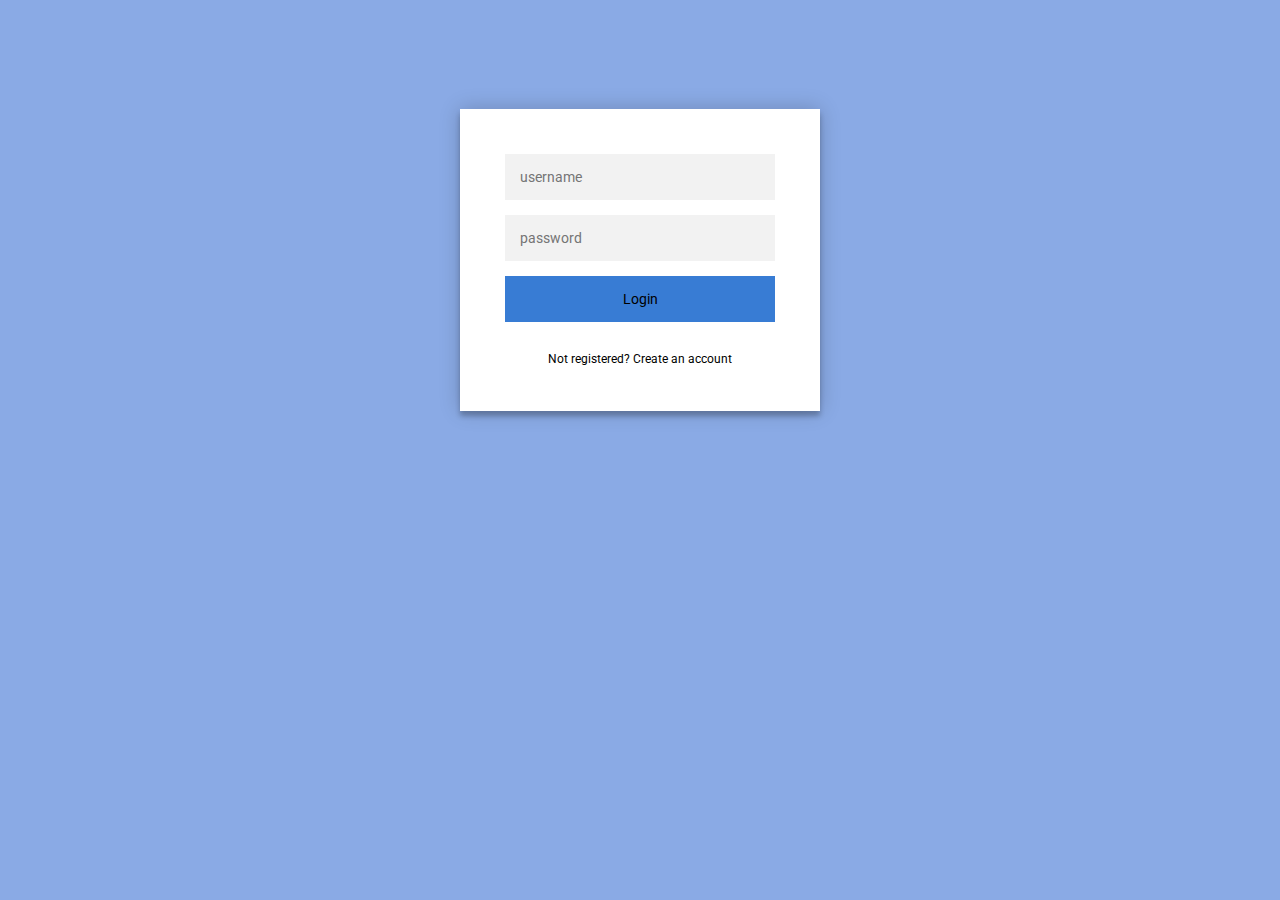
<file: index.html>
<!DOCTYPE html>

<html lang="en">
<head>
  <meta charset="UTF-8">
  <meta name="viewport" content="width=device-width, initial-scale=1.0">
  <meta http-equiv="X-UA-Compatible" content="ie=edge">
  <title>SMCID Login</title>
  <link rel="stylesheet" href="./resources/css/login.css">
</head>
<body>
  <div class="login-page">
    <div class="form">
      <form class="register-form">
        <input type="text" placeholder="name"/>
        <input type="password" placeholder="password"/>
        <input type="text" placeholder="email address"/>
        <button>create</button>
        <p class="message">Already registered? <a href="#">Sign In</a></p>
      </form>
      <form id="login-form">
        <input type="text" name="username" placeholder="username"/>
        <input type="password" name="password" placeholder="password"/>
        <input type="submit" value="Login" id="login-form-submit">
        <!--<button>login</button>-->
        <p class="message">Not registered? <a href="#">Create an account</a></p>
      </form>
    </div>
  </div>

  <script src="js/login.js"></script

</body>
</html>
</file>
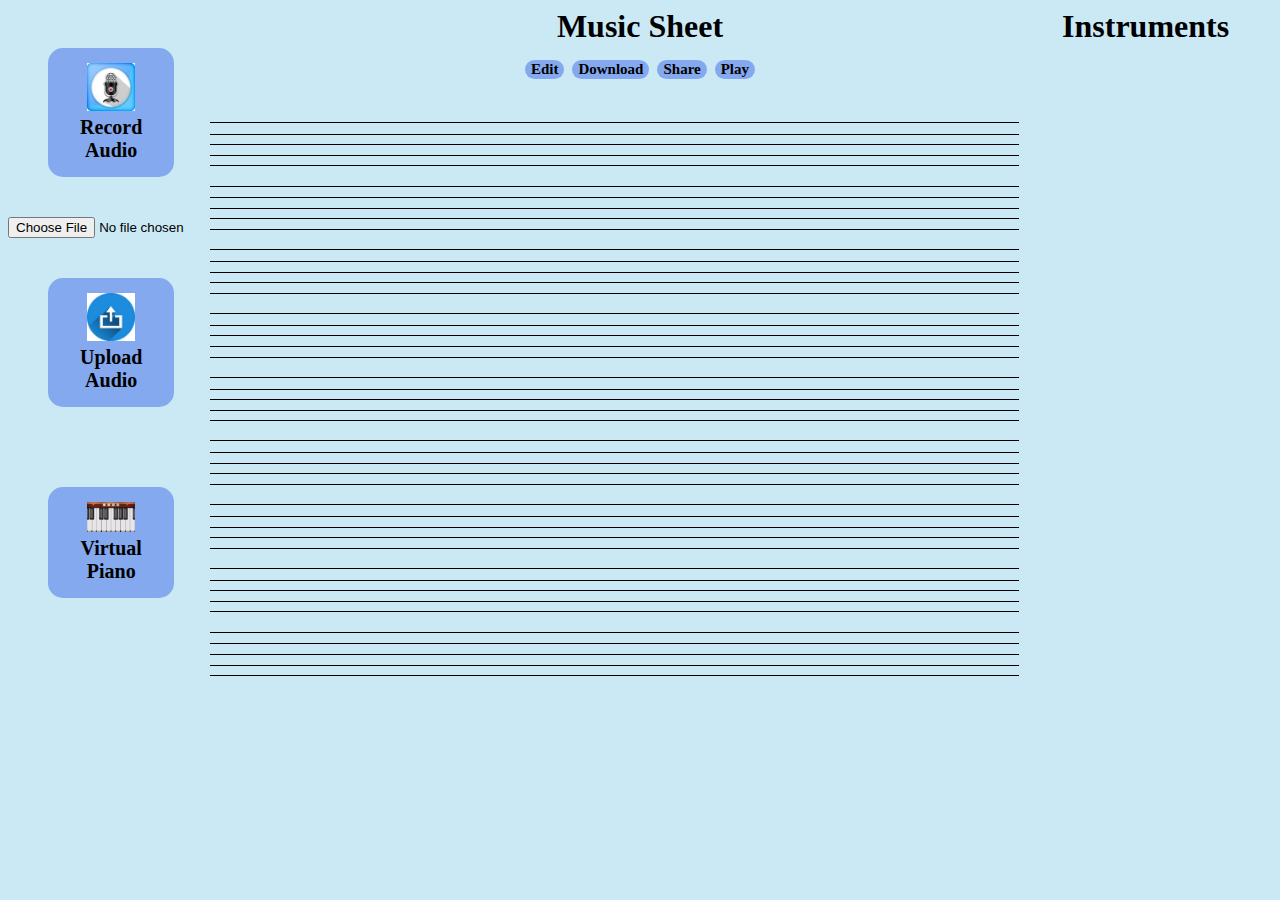
<file: music.html>
<!DOCTYPE html>

<html lang="en">
<head>
  <meta charset="UTF-8">
  <meta name="viewport" content="width=device-width, initial-scale=1.0">
  <meta http-equiv="X-UA-Compatible" content="ie=edge">
  <title>SMCID</title>
  <link rel="stylesheet" href="./resources/css/music.css">
</head>
<body>
  <div class="user-upload" style="width: 20%; float:left">
    <button class="record" type="submit" name="myFile">
      <img src="./resources/images/record.jpeg" width=50%>
      Record Audio
    </button>
  <input type="file" id="fileInput"> 
  <button id="uploadButton">
    <img src="./resources/images/upload.jpeg" width=50%>
    Upload Audio
  </button>
  <script>

    document.getElementById("uploadButton").onclick = () => {
      let fileElement = document.getElementById('fileInput')

      // check if user had selected a file
      if (fileElement.files.length === 0) {
        alert('please choose a file')
        return
      }

      let file = fileElement.files[0]

      let formData = new FormData();
      formData.set('file', file);

      axios.post("Users/ha/Projects/SMCID/resources/audio", formData, {
        onUploadProgress: progressEvent => {
          const percentCompleted = Math.round(
            (progressEvent.loaded * 100) / progressEvent.total
          );
          console.log(`upload process: ${percentCompleted}%`);
        }
      })
        .then(res => {
          console.log(res.data)
          console.log(res.data.url)
        })
    }

  </script>
    <button class="virtual-piano" type="submit">
        <img src="./resources/images/piano.jpeg" width=50%>
      Virtual Piano
    </button>
    
  </div>
  
  <div class="instrument-list" style="width: 20%; float:right">
    Instruments
    <p></p>
  </div>

  <div class="music-sheet" style="width: 80%">
      Music Sheet
      <br>
      <button class="edit" type="submit">
        Edit
      </button>

      <button id="download" class="download" type="submit">
        Download
      </button>

      <button class="share" type="submit">
        Share
      </button>

      <button class="play" type="submit">
          Play
        </button>

      <div class="cat_sheet cat_sheet--animate">
          <span class="cat_sheet__lines">
            <span class="cat_sheet__notes-wrapper">
              <span class="cat_sheet__note cat_sheet__note--1"></span>
              <span class="cat_sheet__note cat_sheet__note--2"></span>
              <span class="cat_sheet__note cat_sheet__note--3"></span>
              <span class="cat_sheet__note cat_sheet__note--4"></span>
              <span class="cat_sheet__note cat_sheet__note--5"></span>
              <span class="cat_sheet__note cat_sheet__note--6"></span>
              <span class="cat_sheet__note cat_sheet__note--7"></span>
              <span class="cat_sheet__note cat_sheet__note--8"></span>
              <span class="cat_sheet__note cat_sheet__note--9"></span>
              <span class="cat_sheet__note cat_sheet__note--10"></span>
              <span class="cat_sheet__note cat_sheet__note--11"></span>
              <span class="cat_sheet__note cat_sheet__note--12"></span>
            </span>
          </span>
        </div>

        <div class="cat_sheet cat_sheet--animate">
            <span class="cat_sheet__lines">
              <span class="cat_sheet__notes-wrapper">
                <span class="cat_sheet__note cat_sheet__note--13"></span>
                <span class="cat_sheet__note cat_sheet__note--14"></span>
                <span class="cat_sheet__note cat_sheet__note--15"></span>
                <span class="cat_sheet__note cat_sheet__note--16"></span>
                <span class="cat_sheet__note cat_sheet__note--17"></span>
                <span class="cat_sheet__note cat_sheet__note--18"></span>
                <span class="cat_sheet__note cat_sheet__note--19"></span>
                <span class="cat_sheet__note cat_sheet__note--20"></span>
                <span class="cat_sheet__note cat_sheet__note--21"></span>
                <span class="cat_sheet__note cat_sheet__note--22"></span>
                <span class="cat_sheet__note cat_sheet__note--23"></span>
                
                
              </span>
            </span>
          </div>
        
          <div class="cat_sheet cat_sheet--animate">
              <span class="cat_sheet__lines">
                <span class="cat_sheet__notes-wrapper">
                    <span class="cat_sheet__note cat_sheet__note--24"></span>
                    <span class="cat_sheet__note cat_sheet__note--25"></span>
                    <span class="cat_sheet__note cat_sheet__note--26"></span>
                    <span class="cat_sheet__note cat_sheet__note--27"></span>
                    <span class="cat_sheet__note cat_sheet__note--28"></span>
                    <span class="cat_sheet__note cat_sheet__note--29"></span>
                    <span class="cat_sheet__note cat_sheet__note--30"></span>
                    <span class="cat_sheet__note cat_sheet__note--31"></span>
                    <span class="cat_sheet__note cat_sheet__note--32"></span>
                    <span class="cat_sheet__note cat_sheet__note--33"></span>
                    <span class="cat_sheet__note cat_sheet__note--34"></span>
                    
                </span>
              </span>
            </div>

            <div class="cat_sheet cat_sheet--animate">
                <span class="cat_sheet__lines">
                  <span class="cat_sheet__notes-wrapper">
                      <span class="cat_sheet__note cat_sheet__note--35"></span>
                      <span class="cat_sheet__note cat_sheet__note--36"></span>
                      <span class="cat_sheet__note cat_sheet__note--37"></span>
                      <span class="cat_sheet__note cat_sheet__note--38"></span>
                      <span class="cat_sheet__note cat_sheet__note--39"></span>
                      <span class="cat_sheet__note cat_sheet__note--40"></span>
                      <span class="cat_sheet__note cat_sheet__note--41"></span>
                      <span class="cat_sheet__note cat_sheet__note--42"></span>
                      <span class="cat_sheet__note cat_sheet__note--43"></span>
                      <span class="cat_sheet__note cat_sheet__note--44"></span>
                      <span class="cat_sheet__note cat_sheet__note--45"></span>
                      
                      
                  </span>
                </span>
              </div>

              <div class="cat_sheet cat_sheet--animate">
                  <span class="cat_sheet__lines">
                    <span class="cat_sheet__notes-wrapper">
                        <span class="cat_sheet__note cat_sheet__note--46"></span>
                        <span class="cat_sheet__note cat_sheet__note--47"></span>
                        <span class="cat_sheet__note cat_sheet__note--48"></span>
                        <span class="cat_sheet__note cat_sheet__note--49"></span>
                        <span class="cat_sheet__note cat_sheet__note--50"></span>
                        <span class="cat_sheet__note cat_sheet__note--51"></span>
                        <span class="cat_sheet__note cat_sheet__note--52"></span>
                        <span class="cat_sheet__note cat_sheet__note--53"></span>
                        <span class="cat_sheet__note cat_sheet__note--54"></span>
                        <span class="cat_sheet__note cat_sheet__note--55"></span>
                        <span class="cat_sheet__note cat_sheet__note--56"></span>
                        
                        
                    </span>
                  </span>
                </div>

                <div class="cat_sheet cat_sheet--animate">
                    <span class="cat_sheet__lines">
                      <span class="cat_sheet__notes-wrapper">
                          <span class="cat_sheet__note cat_sheet__note--57"></span>
                          <span class="cat_sheet__note cat_sheet__note--58"></span>
                          <span class="cat_sheet__note cat_sheet__note--59"></span>
                          <span class="cat_sheet__note cat_sheet__note--60"></span>
                          <span class="cat_sheet__note cat_sheet__note--61"></span>
                          <span class="cat_sheet__note cat_sheet__note--62"></span>
                          <span class="cat_sheet__note cat_sheet__note--63"></span>
                          <span class="cat_sheet__note cat_sheet__note--64"></span>
                          <span class="cat_sheet__note cat_sheet__note--65"></span>
                          <span class="cat_sheet__note cat_sheet__note--66"></span>
                          <span class="cat_sheet__note cat_sheet__note--67"></span>
                          
                          
                      </span>
                    </span>
                  </div>

                  <div class="cat_sheet cat_sheet--animate">
                      <span class="cat_sheet__lines">
                        <span class="cat_sheet__notes-wrapper">
                            <span class="cat_sheet__note cat_sheet__note--68"></span>
                            <span class="cat_sheet__note cat_sheet__note--69"></span>
                            <span class="cat_sheet__note cat_sheet__note--70"></span>
                        </span>
                      </span>
                    </div>

                    <div class="cat_sheet cat_sheet--animate">
                        <span class="cat_sheet__lines">
                          <span class="cat_sheet__notes-wrapper">
                          </span>
                        </span>
                      </div>

                      <div class="cat_sheet cat_sheet--animate">
                          <span class="cat_sheet__lines">
                            <span class="cat_sheet__notes-wrapper">
                            </span>
                          </span>
                        </div>
  </div>
  
  

  <script src="js/music.js"></script
</body>
</html>
</file>
<file: resources/css/login.css>
@import url(https://fonts.googleapis.com/css?family=Roboto:300);

.login-page {
  width: 360px;
  padding: 8% 0 0;
  margin: auto;
}
.form {
  position: relative;
  z-index: 1;
  background: #FFFFFF;
  max-width: 360px;
  margin: 0 auto 100px;
  padding: 45px;
  text-align: center;
  box-shadow: 0 0 20px 0 rgba(0, 0, 0, 0.2), 0 5px 5px 0 rgba(0, 0, 0, 0.24);
}
.form input {
  font-family: "Roboto", sans-serif;
  outline: 0;
  background: #f2f2f2;
  width: 100%;
  border: 0;
  margin: 0 0 15px;
  padding: 15px;
  box-sizing: border-box;
  font-size: 14px;
}

#login-form-submit {
  cursor: pointer;
  background: rgb(56, 124, 212);
}
.form button {
  font-family: "Roboto", sans-serif;
  text-transform: uppercase;
  outline: 0;
  background: #8AAAE5;
  width: 100%;
  border: 0;
  padding: 15px;
  color: #FFFFFF;
  font-size: 14px;
  -webkit-transition: all 0.3 ease;
  transition: all 0.3 ease;
  cursor: pointer;
}
.form button:hover,.form button:active,.form button:focus {
  background: rgb(56, 124, 212);
}
.form .message {
  margin: 15px 0 0;
  color: black;
  font-size: 12px;
}
.form .message a {
  color: black;
  text-decoration: none;
}
.form .register-form {
  display: none;
}
.container {
  position: relative;
  z-index: 1;
  max-width: 300px;
  margin: 0 auto;
}
.container:before, .container:after {
  content: "";
  display: block;
  clear: both;
}
.container .info {
  margin: 50px auto;
  text-align: center;
}
.container .info h1 {
  margin: 0 0 15px;
  padding: 0;
  font-size: 36px;
  font-weight: 300;
  color: #1a1a1a;
}
.container .info span {
  color: #4d4d4d;
  font-size: 12px;
}
.container .info span a {
  color: #000000;
  text-decoration: none;
}
.container .info span .fa {
  color: #EF3B3A;
}
body {
  background: #8AAAE5; /* fallback for old browsers */
  background: #8AAAE5;
  background: #8AAAE5;
  font-family: "Roboto", sans-serif;
  -webkit-font-smoothing: antialiased;
  -moz-osx-font-smoothing: grayscale;      
}
</file>
<file: resources/css/music.css>
* {
  -webkit-box-sizing: border-box;
          box-sizing: border-box;
}

button {
  font-family: "Garamond";
  font-weight: bold;
  outline: 0;
  background: #84a9ee;
  border: 0;
  border-radius: 15px;
  color: black;
  font-size: 15px;
  -webkit-transition: all 0.3 ease;
  transition: all 0.3 ease;
  cursor: pointer;
}

.user-upload button {
  font-family: "Garamond";
  font-weight: bold;
  outline: 0;
  background: #84a9ee;
  width: 50%;
  border: 0;
  border-radius: 15px;
  margin: 2em 2em 2em 2em;
  padding: 15px;
  color: black;
  font-size: 20px;
  -webkit-transition: all 0.3 ease;
  transition: all 0.3 ease;
  cursor: pointer;
}

.music-sheet {
  text-align: center;
  font-size: 20px;
  font-size: 2rem;
  font-family: "Garamond";
  font-weight: bold;
  top: 0;
}

.instrument-list {
  text-align: center;
  font-size: 20px;
  font-size: 2rem;
  font-family: "Garamond";
  font-weight: bold;
}

.instrument-list p {
  text-align: center;
  font-size: 16px;
  font-size: 1.6rem;
  font-family: "Garamond";
}

.cat_sheet {
  margin-top: 1.3em;
  margin-bottom: 1.3em;
  text-align: center;
  line-height: 1.4;
  font-size: 20px;
  font-size: 2rem;
  position: relative;
  top: 10px;
  left: 20%;
}

.cat_sheet__lines {
  display: block;
  position: relative;
  border-top: 1px solid #000000;
  height: 0;
  border-bottom: 1px solid #000000;
  padding-top: 0.3em;
  padding-bottom: 0.33em;
  width: 80%;
}

.cat_sheet__lines:before, .cat_sheet__lines:after {
  content: '';
  display: block;
  width: 100%;
  padding-top: 0.3em;
  padding-bottom: 0.33em;
  border-top: 1px solid #000000;
}

.cat_sheet__lines:after {
  border-bottom: 1px solid #000000;
}

.cat_sheet__lines:before {
  position: absolute;
  top: -0.4em;
}

.cat_sheet__notes-wrapper {
  position: absolute;
  width: 22em;
  top: 0;
  left: 50%;
  margin-left: -11em;
}

.cat_sheet__note.cat_sheet__note--3:before, .cat_sheet__note.cat_sheet__note--5:before, .cat_sheet__note.cat_sheet__note--12:before {
  content: '';
  border-left: 1px solid #000000;
  height: 1em;
  position: relative;
  left: -0.2em;
  top: -0.05em;
}

.cat_sheet__note.cat_sheet__note--1:before, .cat_sheet__note.cat_sheet__note--2:before, .cat_sheet__note.cat_sheet__note--4:before, .cat_sheet__note.cat_sheet__note--6:before, .cat_sheet__note.cat_sheet__note--7:before, .cat_sheet__note.cat_sheet__note--8:before, .cat_sheet__note.cat_sheet__note--9:before, .cat_sheet__note.cat_sheet__note--10:before, .cat_sheet__note.cat_sheet__note--11:before, .cat_sheet__note.cat_sheet__note--13:before, .cat_sheet__note.cat_sheet__note--14:before, .cat_sheet__note.cat_sheet__note--15:before, .cat_sheet__note.cat_sheet__note--16:before, .cat_sheet__note.cat_sheet__note--17:before, .cat_sheet__note.cat_sheet__note--18:before, .cat_sheet__note.cat_sheet__note--19:before, .cat_sheet__note.cat_sheet__note--20:before, .cat_sheet__note.cat_sheet__note--21:before, .cat_sheet__note.cat_sheet__note--22:before, .cat_sheet__note.cat_sheet__note--23:before, .cat_sheet__note.cat_sheet__note--24:before, .cat_sheet__note.cat_sheet__note--25:before, .cat_sheet__note.cat_sheet__note--26:before, .cat_sheet__note.cat_sheet__note--27:before, .cat_sheet__note.cat_sheet__note--28:before, .cat_sheet__note.cat_sheet__note--29:before, .cat_sheet__note.cat_sheet__note--30:before, .cat_sheet__note.cat_sheet__note--31:before, .cat_sheet__note.cat_sheet__note--32:before, .cat_sheet__note.cat_sheet__note--33:before, .cat_sheet__note.cat_sheet__note--34:before, .cat_sheet__note.cat_sheet__note--35:before, .cat_sheet__note.cat_sheet__note--36:before, .cat_sheet__note.cat_sheet__note--37:before, .cat_sheet__note.cat_sheet__note--38:before, .cat_sheet__note.cat_sheet__note--39:before, .cat_sheet__note.cat_sheet__note--40:before, .cat_sheet__note.cat_sheet__note--41:before, .cat_sheet__note.cat_sheet__note--42:before, .cat_sheet__note.cat_sheet__note--43:before, .cat_sheet__note.cat_sheet__note--44:before, .cat_sheet__note.cat_sheet__note--45:before, .cat_sheet__note.cat_sheet__note--46:before, .cat_sheet__note.cat_sheet__note--47:before, .cat_sheet__note.cat_sheet__note--48:before, .cat_sheet__note.cat_sheet__note--49:before, .cat_sheet__note.cat_sheet__note--50:before, .cat_sheet__note.cat_sheet__note--51:before, .cat_sheet__note.cat_sheet__note--52:before, .cat_sheet__note.cat_sheet__note--53:before, .cat_sheet__note.cat_sheet__note--54:before, .cat_sheet__note.cat_sheet__note--55:before, .cat_sheet__note.cat_sheet__note--56:before, .cat_sheet__note.cat_sheet__note--57:before, .cat_sheet__note.cat_sheet__note--58:before, .cat_sheet__note.cat_sheet__note--59:before, .cat_sheet__note.cat_sheet__note--60:before, .cat_sheet__note.cat_sheet__note--61:before, .cat_sheet__note.cat_sheet__note--62:before, .cat_sheet__note.cat_sheet__note--63:before, .cat_sheet__note.cat_sheet__note--64:before, .cat_sheet__note.cat_sheet__note--65:before, .cat_sheet__note.cat_sheet__note--66:before, .cat_sheet__note.cat_sheet__note--67:before, .cat_sheet__note.cat_sheet__note--68:before, .cat_sheet__note.cat_sheet__note--69:before, .cat_sheet__note.cat_sheet__note--70:before {
  content: '';
  border-right: 1px solid #000000;
  height: 1em;
  position: relative;
  left: 0.2em;
  top: -1.05em;
}

.cat_sheet__note {
  position: absolute;
  height: 0.3em;
  width: 0.4em;
  background-color: #000000;
  border-radius: 0.4em / 0.3em;
}

.cat_sheet--animate .cat_sheet__note {
  opacity: 0;
  -webkit-animation-name: cat_fade-in;
  animation-name: cat_fade-in;
  -webkit-animation-duration: 0.8s;
  animation-duration: 0.8s;
  -webkit-animation-fill-mode: forwards;
  animation-fill-mode: forwards;
  -webkit-animation-timing-function: linear;
  animation-timing-function: linear;
}

.cat_sheet__note.cat_sheet__note--1 {
  left: 0em;
  top: 0.65em;
  -webkit-animation-delay: 80s;
  animation-delay: 80s;
}

.cat_sheet__note.cat_sheet__note--1:after {
  content: '';
  display: block;
  position: relative;
  border-top: 3px solid #000000;
  width: 1.15em;
  top: -2.6em;
  left: 0.33em;
  -webkit-transform: rotate(-30deg);
  transform: rotate(-30deg);
}

.cat_sheet__note.cat_sheet__note--2 {
  left: 1em;
  top: 0.18em;
  -webkit-animation-delay: 15s;
  animation-delay: 15s;
}

.cat_sheet__note.cat_sheet__note--3 {
  left: 3em;
  top: 0.18em;
  -webkit-animation-delay: 15.1s;
  animation-delay: 15.1s;
}

.cat_sheet__note.cat_sheet__note--4 {
  left: 5em;
  top: 0.33em;
  -webkit-animation-delay: 15.2s;
  animation-delay: 15.2s;
}

.cat_sheet__note.cat_sheet__note--5 {
  left: 7em;
  top: 0.18em;
  -webkit-animation-delay: 15.3s;
  animation-delay: 15.3s;
}

.cat_sheet__note.cat_sheet__note--6 {
  left: 9em;
  top: 0.5em;
  -webkit-animation-delay: 15.4s;
  animation-delay: 15.4s;
}

.cat_sheet__note.cat_sheet__note--7 {
  left: 11em;
  top: 0.5em;
  -webkit-animation-delay: 15.5s;
  animation-delay: 15.5s;
}

.cat_sheet__note.cat_sheet__note--8 {
  left: 13em;
  top: 0.65em;
  -webkit-animation-delay: 15.6s;
  animation-delay: 15.6s;
}

.cat_sheet__note.cat_sheet__note--9 {
  left: 15em;
  top: 0.33em;
  -webkit-animation-delay: 15.7s;
  animation-delay: 15.7s;
}

.cat_sheet__note.cat_sheet__note--10 {
  left: 17em;
  top: 0.65em;
  -webkit-animation-delay: 15.8s;
  animation-delay: 15.8s;
}

.cat_sheet__note.cat_sheet__note--11 {
  left: 19em;
  top: 0.33em;
  -webkit-animation-delay: 15.9s;
  animation-delay: 15.9s;
}

.cat_sheet__note.cat_sheet__note--12 {
  left: 21em;
  top: 0.13em;
  background-color: transparent;
  border: 1px solid #000000;
  -webkit-box-sizing: content-box;
          box-sizing: content-box;
  -webkit-animation-delay: 16s;
  animation-delay: 16s;
}

.cat_sheet__note.cat_sheet__note--12:before {
  left: -0.23em;
}

.cat_sheet__note.cat_sheet__note--13 {
  left: 1em;
  top: 0.33em;
  -webkit-animation-delay: 16.1s;
  animation-delay: 16.1s;
}

.cat_sheet__note.cat_sheet__note--14 {
  left: 3em;
  top: 0.65em;
  -webkit-animation-delay: 16.2s;
  animation-delay: 16.2s;
}

.cat_sheet__note.cat_sheet__note--15 {
  left: 5em;
  top: 0.5em;
  -webkit-animation-delay: 16.3s;
  animation-delay: 16.3s;
}

.cat_sheet__note.cat_sheet__note--16 {
  left: 7em;
  top: 0.33em;
  -webkit-animation-delay: 16.4s;
  animation-delay: 16.4s;
}

.cat_sheet__note.cat_sheet__note--17 {
  left: 9em;
  top: 0.33em;
  -webkit-animation-delay: 16.5s;
  animation-delay: 16.5s;
}

.cat_sheet__note.cat_sheet__note--18 {
  left: 11em;
  top: 0.18em;
  -webkit-animation-delay: 16.6s;
  animation-delay: 16.6s;
}

.cat_sheet__note.cat_sheet__note--19 {
  left: 13em;
  top: 0.65em;
  -webkit-animation-delay: 16.7s;
  animation-delay: 16.7s;
}

.cat_sheet__note.cat_sheet__note--20 {
  left: 15em;
  top: 0.5em;
  -webkit-animation-delay: 16.8s;
  animation-delay: 16.8s;
}

.cat_sheet__note.cat_sheet__note--21 {
  left: 17em;
  top: 0.65em;
  -webkit-animation-delay: 16.9s;
  animation-delay: 16.9s;
}

.cat_sheet__note.cat_sheet__note--22 {
  left: 19em;
  top: 0.33em;
  -webkit-animation-delay: 17s;
  animation-delay: 17s;
}

.cat_sheet__note.cat_sheet__note--23 {
  left: 21em;
  top: 0.13em;
  -webkit-animation-delay: 17.1s;
  animation-delay: 17.1s;
}

.cat_sheet__note.cat_sheet__note--24 {
  left: 0em;
  top: 0.18em;
  -webkit-animation-delay: 17.2s;
  animation-delay: 17.2s;
}

.cat_sheet__note.cat_sheet__note--25 {
  left: 2em;
  top: 0.5em;
  -webkit-animation-delay: 17.3s;
  animation-delay: 17.3s;
}

.cat_sheet__note.cat_sheet__note--26 {
  left: 4em;
  top: 0.65em;
  -webkit-animation-delay: 17.4s;
  animation-delay: 17.4s;
}

.cat_sheet__note.cat_sheet__note--27 {
  left: 6em;
  top: 0.5em;
  -webkit-animation-delay: 17.5s;
  animation-delay: 17.5s;
}

.cat_sheet__note.cat_sheet__note--28 {
  left: 8em;
  top: 0.18em;
  -webkit-animation-delay: 17.6s;
  animation-delay: 17.6s;
}

.cat_sheet__note.cat_sheet__note--29 {
  left: 10em;
  top: 0.13em;
  -webkit-animation-delay: 17.7s;
  animation-delay: 17.7s;
}

.cat_sheet__note.cat_sheet__note--30 {
  left: 12em;
  top: 0.5em;
  -webkit-animation-delay: 17.8s;
  animation-delay: 17.8s;
}

.cat_sheet__note.cat_sheet__note--31 {
  left: 14em;
  top: 0.33em;
  -webkit-animation-delay: 17.9s;
  animation-delay: 17.9s;
}

.cat_sheet__note.cat_sheet__note--32 {
  left: 16em;
  top: 0.33em;
  -webkit-animation-delay: 20s;
  animation-delay: 20s;
}

.cat_sheet__note.cat_sheet__note--33 {
  left: 18em;
  top: 0.5em;
  -webkit-animation-delay: 20.1s;
  animation-delay: 20.1s;
}

.cat_sheet__note.cat_sheet__note--34 {
  left: 20em;
  top: 0.13em;
  -webkit-animation-delay: 20.2s;
  animation-delay: 20.2s;
}

.cat_sheet__note.cat_sheet__note--35 {
  left: 1em;
  top: 0.13em;
  -webkit-animation-delay: 20.3s;
  animation-delay: 20.3s;
}

.cat_sheet__note.cat_sheet__note--36 {
  left: 3em;
  top: 0.65em;
  -webkit-animation-delay: 20.4s;
  animation-delay: 20.4s;
}

.cat_sheet__note.cat_sheet__note--37 {
  left: 5em;
  top: 0.18em;
  -webkit-animation-delay: 20.5s;
  animation-delay: 20.5s;
}

.cat_sheet__note.cat_sheet__note--38 {
  left: 7em;
  top: 0.65em;
  -webkit-animation-delay: 20.6s;
  animation-delay: 20.6s;
}

.cat_sheet__note.cat_sheet__note--39 {
  left: 9em;
  top: 0.5em;
  -webkit-animation-delay: 20.7s;
  animation-delay: 20.7s;
}

.cat_sheet__note.cat_sheet__note--40 {
  left: 11em;
  top: 0.5em;
  -webkit-animation-delay: 20.8s;
  animation-delay: 20.8s;
}

.cat_sheet__note.cat_sheet__note--41 {
  left: 13em;
  top: 0.13em;
  -webkit-animation-delay: 20.9s;
  animation-delay: 20.9s;
}

.cat_sheet__note.cat_sheet__note--42 {
  left: 15em;
  top: 0.33em;
  -webkit-animation-delay: 21s;
  animation-delay: 21s;
}

.cat_sheet__note.cat_sheet__note--43 {
  left: 17em;
  top: 0.33em;
  -webkit-animation-delay: 21.1s;
  animation-delay: 21.1s;
}

.cat_sheet__note.cat_sheet__note--44 {
  left: 19em;
  top: 0.5em;
  -webkit-animation-delay: 21.2s;
  animation-delay: 21.2s;
}

.cat_sheet__note.cat_sheet__note--45 {
  left: 21em;
  top: 0.18em;
  -webkit-animation-delay: 21.3s;
  animation-delay: 21.3s;
}

.cat_sheet__note.cat_sheet__note--46 {
  left: 0em;
  top: 0.5em;
  -webkit-animation-delay: 21.4s;
  animation-delay: 21.4s;
}

.cat_sheet__note.cat_sheet__note--47 {
  left: 2em;
  top: 0.5em;
  -webkit-animation-delay: 21.5s;
  animation-delay: 21.5s;
}

.cat_sheet__note.cat_sheet__note--48 {
  left: 4em;
  top: 0.13em;
  -webkit-animation-delay: 21.6s;
  animation-delay: 21.6s;
}

.cat_sheet__note.cat_sheet__note--49 {
  left: 6em;
  top: 0.33em;
  -webkit-animation-delay: 21.7s;
  animation-delay: 21.7s;
}

.cat_sheet__note.cat_sheet__note--50 {
  left: 8em;
  top: 0.33em;
  -webkit-animation-delay: 21.8s;
  animation-delay: 21.8s;
}

.cat_sheet__note.cat_sheet__note--51 {
  left: 10em;
  top: 0.18em;
  -webkit-animation-delay: 21.9s;
  animation-delay: 21.9s;
}

.cat_sheet__note.cat_sheet__note--52 {
  left: 12em;
  top: 0.13em;
  -webkit-animation-delay: 22s;
  animation-delay: 22s;
}

.cat_sheet__note.cat_sheet__note--53 {
  left: 14em;
  top: 0.5em;
  -webkit-animation-delay: 22.1s;
  animation-delay: 22.1s;
}

.cat_sheet__note.cat_sheet__note--54 {
  left: 16em;
  top: 0.18em;
  -webkit-animation-delay: 22.2s;
  animation-delay: 22.2s;
}

.cat_sheet__note.cat_sheet__note--55 {
  left: 18em;
  top: 0.65em;
  -webkit-animation-delay: 22.3s;
  animation-delay: 22.3s;
}

.cat_sheet__note.cat_sheet__note--56 {
  left: 20em;
  top: 0.65em;
  -webkit-animation-delay: 22.4s;
  animation-delay: 22.4s;
}

.cat_sheet__note.cat_sheet__note--57 {
  left: 1em;
  top: 0.5em;
  -webkit-animation-delay: 22.5s;
  animation-delay: 22.5s;
}

.cat_sheet__note.cat_sheet__note--58 {
  left: 3em;
  top: 0.13em;
  -webkit-animation-delay: 22.6s;
  animation-delay: 22.6s;
}

.cat_sheet__note.cat_sheet__note--59 {
  left: 5em;
  top: 0.65em;
  -webkit-animation-delay: 22.7s;
  animation-delay: 22.7s;
}

.cat_sheet__note.cat_sheet__note--60 {
  left: 7em;
  top: 0.5em;
  -webkit-animation-delay: 22.8s;
  animation-delay: 22.8s;
}

.cat_sheet__note.cat_sheet__note--61 {
  left: 9em;
  top: 0.18em;
  -webkit-animation-delay: 22.9s;
  animation-delay: 22.9s;
}

.cat_sheet__note.cat_sheet__note--62 {
  left: 11em;
  top: 0.13em;
  -webkit-animation-delay: 23s;
  animation-delay: 23s;
}

.cat_sheet__note.cat_sheet__note--63 {
  left: 13em;
  top: 0.33em;
  -webkit-animation-delay: 23.1s;
  animation-delay: 23.1s;
}

.cat_sheet__note.cat_sheet__note--64 {
  left: 15em;
  top: 0.5em;
  -webkit-animation-delay: 23.2s;
  animation-delay: 23.2s;
}

.cat_sheet__note.cat_sheet__note--65 {
  left: 17em;
  top: 0.5em;
  -webkit-animation-delay: 23.3s;
  animation-delay: 23.3s;
}

.cat_sheet__note.cat_sheet__note--66 {
  left: 19em;
  top: 0.13em;
  -webkit-animation-delay: 23.4s;
  animation-delay: 23.4s;
}

.cat_sheet__note.cat_sheet__note--67 {
  left: 21em;
  top: 0.18em;
  -webkit-animation-delay: 23.5s;
  animation-delay: 23.5s;
}

.cat_sheet__note.cat_sheet__note--68 {
  left: 0em;
  top: 0.33em;
  -webkit-animation-delay: 23.6s;
  animation-delay: 23.6s;
}

.cat_sheet__note.cat_sheet__note--69 {
  left: 2em;
  top: 0.65em;
  -webkit-animation-delay: 23.7s;
  animation-delay: 23.7s;
}

.cat_sheet__note.cat_sheet__note--70 {
  left: 4em;
  top: 0.5em;
  -webkit-animation-delay: 23.8s;
  animation-delay: 23.8s;
}

@-webkit-keyframes cat_fade-in {
  from {
    opacity: 0;
  }
  to {
    opacity: 1;
  }
}

@keyframes cat_fade-in {
  from {
    opacity: 0;
  }
  to {
    opacity: 1;
  }
}

body {
  background: #CAE9F5;
  font-family: "Roboto", sans-serif;
  -webkit-font-smoothing: antialiased;
  -moz-osx-font-smoothing: grayscale;
}
/*# sourceMappingURL=music.css.map */
</file>
